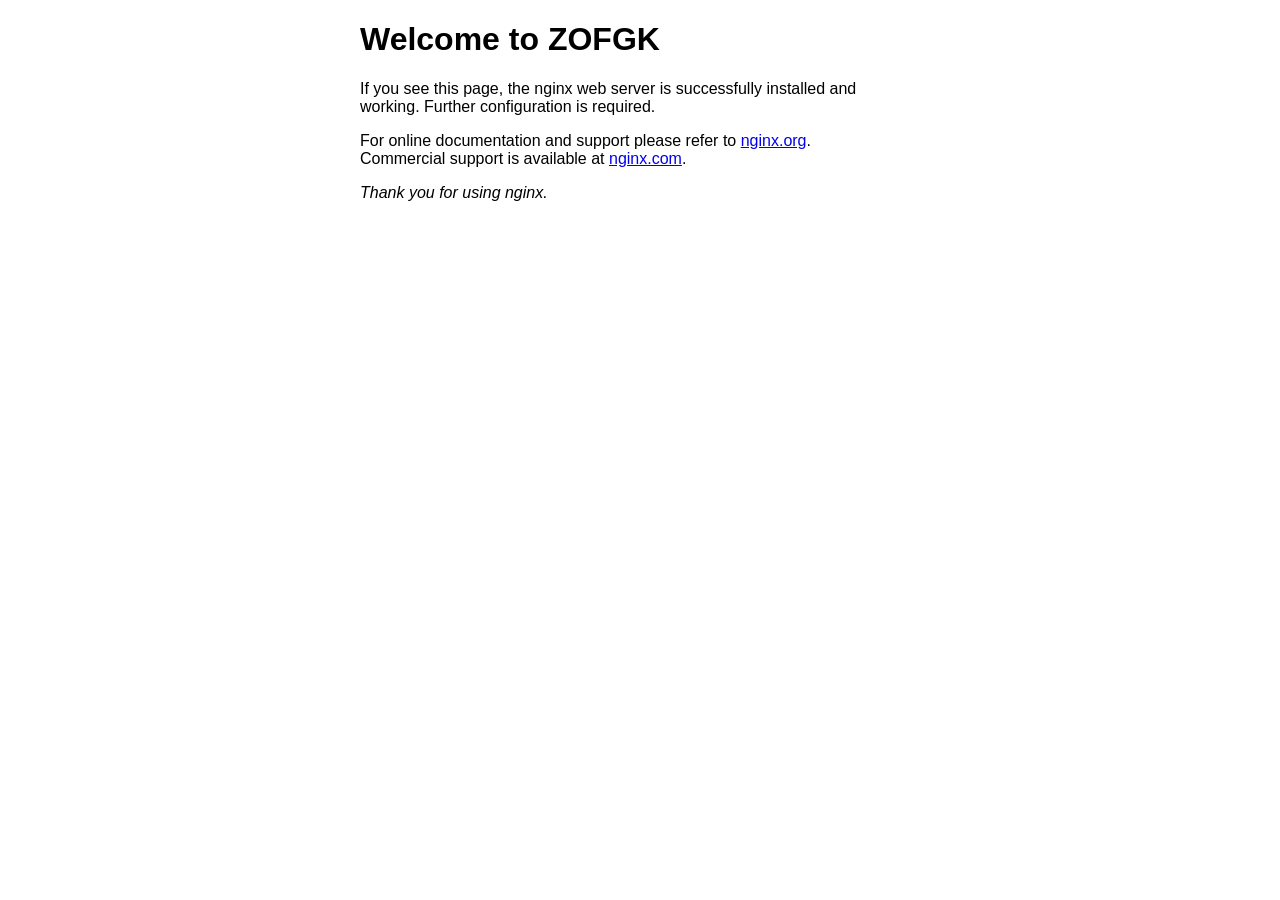
<file: src/index.html>
<!DOCTYPE html>
<html lang="en">
<head>
<title>Welcome to nginx!</title>
<style>
html { color-scheme: light dark; }
body { width: 35em; margin: 0 auto;
font-family: Tahoma, Verdana, Arial, sans-serif; }
</style>
</head>
<body>
<h1>Welcome to ZOFGK</h1>
<p>If you see this page, the nginx web server is successfully installed and
working. Further configuration is required.</p>

<p>For online documentation and support please refer to
<a href="http://nginx.org/">nginx.org</a>.<br/>
Commercial support is available at
<a href="http://nginx.com/">nginx.com</a>.</p>

<p><em>Thank you for using nginx.</em></p>
</body>
</html>
</file>
